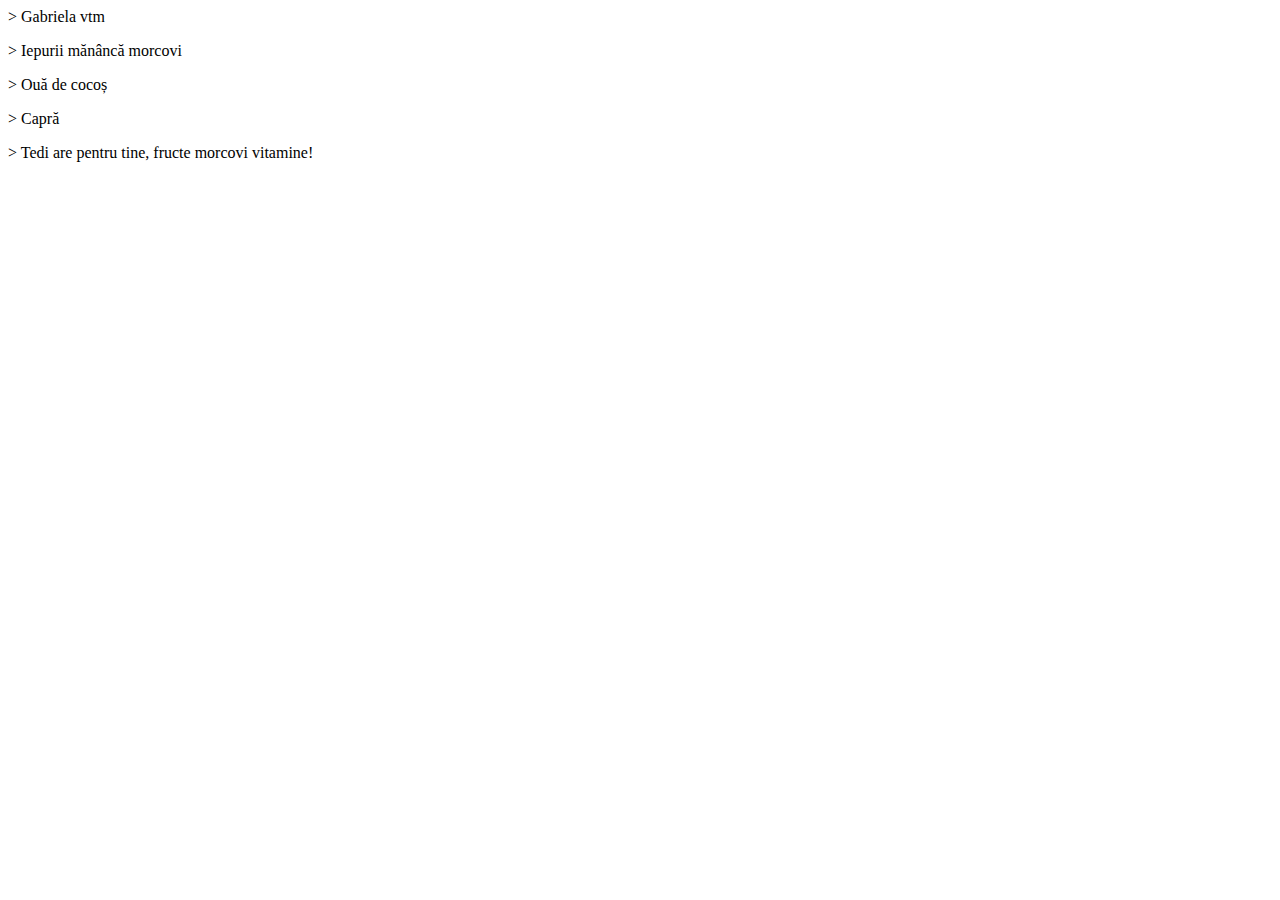
<file: vrvor/index.html>
<html>
    <p>
        > Gabriela vtm
    </p>
    <p>
        > Iepurii mănâncă morcovi
    </p>
    <p>
        > Ouă de cocoș
    </p>
    <p>
        > Capră
    </p>
    <p>
        > Tedi are pentru tine, fructe morcovi vitamine!
    </p>
</html>
</file>
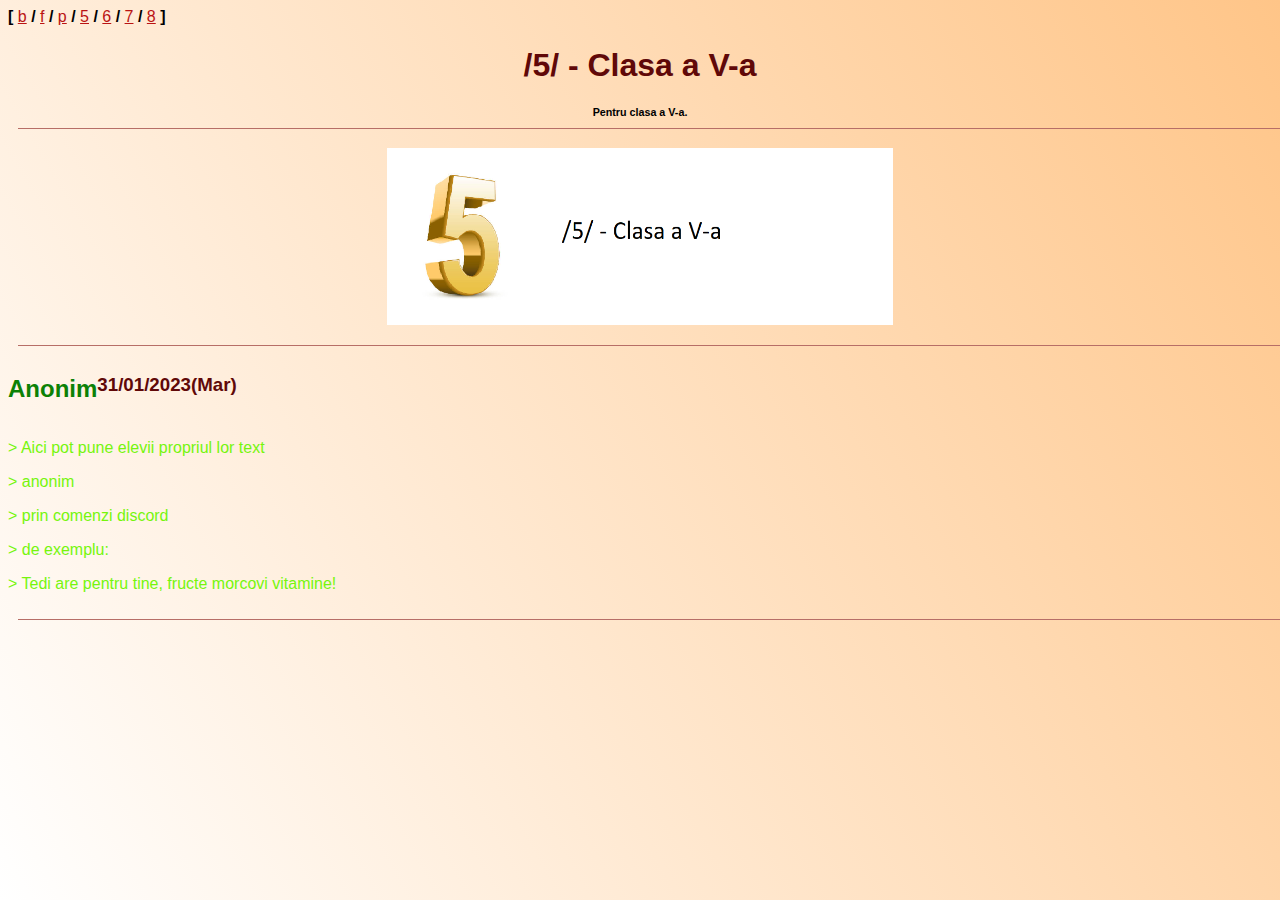
<file: vrvor/5.html>
<html>
    <head>
        <title>vrvor</title>
        <link rel="icon" href="https://logos-world.net/wp-content/uploads/2021/02/4chan-Emblem.png" type="image/png" sizes="16x16">
        <style>
            * {
                font-family: sans-serif;
            }
            a {
                color : #ba1313;
            }
            body {
                background: linear-gradient(240deg, #ffc588, #ffffff);
            }
            h4, a, h6{
                margin: 0;
                padding: 0;
            }
            p {
                color : #76f50d
            }
            h3 {
                color : #600808;
            }
            h1 {
                color : #600808;
            }
            h2 {
                color : #0c8106;
            }
            img {
                padding: 10px;
                width: 40%;
                height: 20%;
            }
            #textul {
                width: 50%;
            }
            #linie {
                display:flex;
            }
            #pixel {
                width: 100%;
                height: 0.1px;
            }
        </style>
    </head>
    <body>
    <div id="linie">
        <h4>[ ​</h4><a href="index.html">b</a>
        <h4>​ / ​</h4><a href="f.html">f</a>
        <h4>​ / ​</h4><a href="p.html">p</a>
        <h4>​ / ​</h4><a href="5.html">5</a>
        <h4>​ / ​</h4><a href="6.html">6</a>
        <h4>​ / ​</h4><a href="7.html">7</a>
        <h4>​ / ​</h4><a href="8.html">8</a>
        <h4>​ ]</h4>
    </div>
    <h1>
        <center>
            /5/ - Clasa a V-a
        </center>
    </h1>
    <h6>
        <center>
            Pentru clasa a V-a.
        </center>
    </h6>
    <img id="pixel" src="pixel.png" alt="pixel">
    <center>
        <img src="v.png" alt="mariuta be like">
    </center>
    <img id="pixel" src="pixel.png" alt="pixel">
    <div id="textul">
        <div id="linie">
            <h2>Anonim</h2>
            <h3> 31/01/2023(Mar)</h3>
        </div>
        <p>
            > Aici pot pune elevii propriul lor text
        </p>
        <p>
            > anonim
        </p>
        <p>
            > prin comenzi discord
        </p>
        <p>
            > de exemplu:
        </p>
        <p>
            > Tedi are pentru tine, fructe morcovi vitamine!
        </p>
    </div>
    <img id="pixel" src="pixel.png" alt="pixel">
</body>
</html>
</file>
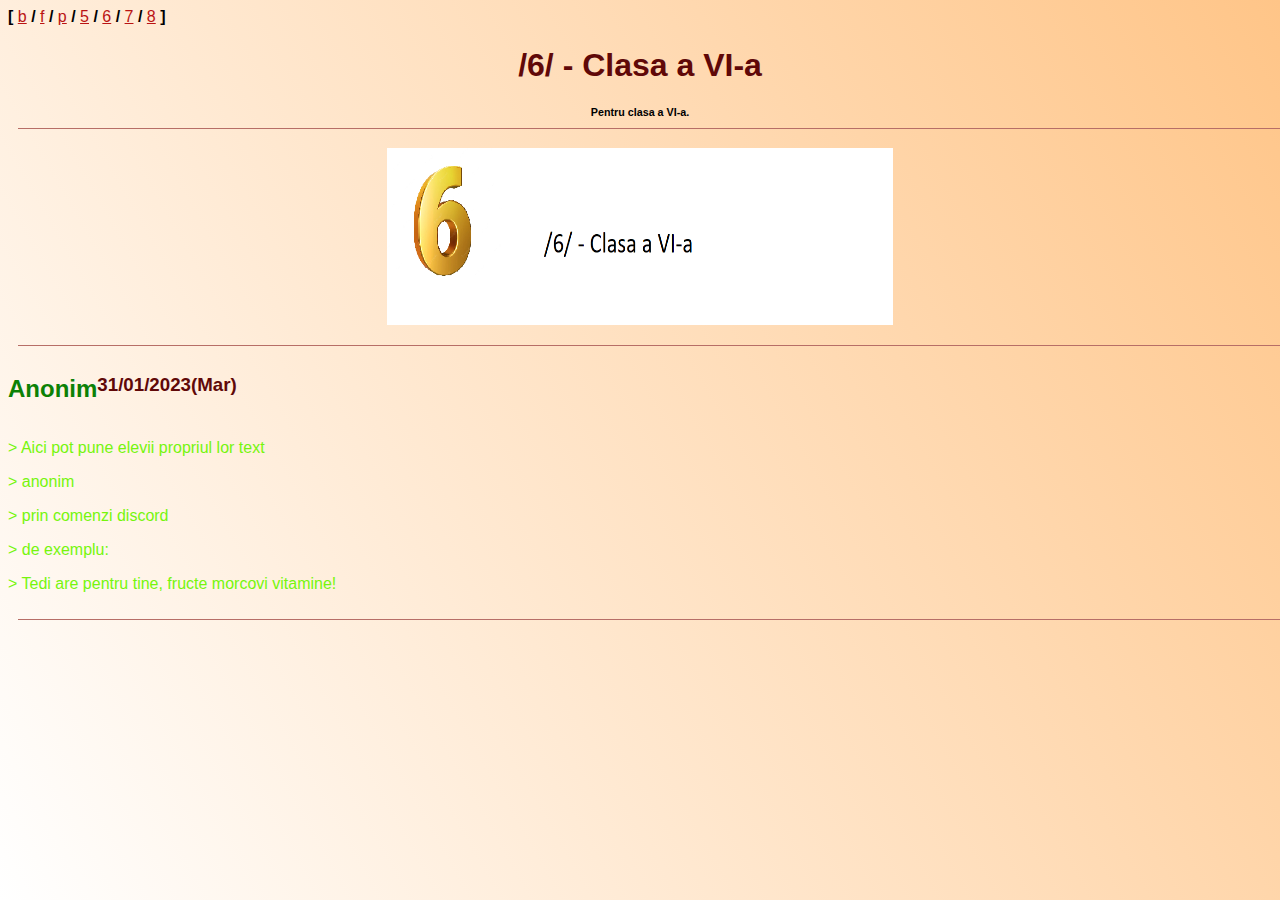
<file: vrvor/6.html>
<html>
    <head>
        <title>vrvor</title>
        <link rel="icon" href="https://logos-world.net/wp-content/uploads/2021/02/4chan-Emblem.png" type="image/png" sizes="16x16">
        <style>
            * {
                font-family: sans-serif;
            }
            a {
                color : #ba1313;
            }
            body {
                background: linear-gradient(240deg, #ffc588, #ffffff);
            }
            h4, a, h6{
                margin: 0;
                padding: 0;
            }
            p {
                color : #76f50d
            }
            h3 {
                color : #600808;
            }
            h1 {
                color : #600808;
            }
            h2 {
                color : #0c8106;
            }
            img {
                padding: 10px;
                width: 40%;
                height: 20%;
            }
            #textul {
                width: 50%;
            }
            #linie {
                display:flex;
            }
            #pixel {
                width: 100%;
                height: 0.1px;
            }
        </style>
    </head>
    <body>
    <div id="linie">
        <h4>[ ​</h4><a href="index.html">b</a>
        <h4>​ / ​</h4><a href="f.html">f</a>
        <h4>​ / ​</h4><a href="p.html">p</a>
        <h4>​ / ​</h4><a href="5.html">5</a>
        <h4>​ / ​</h4><a href="6.html">6</a>
        <h4>​ / ​</h4><a href="7.html">7</a>
        <h4>​ / ​</h4><a href="8.html">8</a>
        <h4>​ ]</h4>
    </div>
    <h1>
        <center>
            /6/ - Clasa a VI-a
        </center>
    </h1>
    <h6>
        <center>
            Pentru clasa a VI-a.
        </center>
    </h6>
    <img id="pixel" src="pixel.png" alt="pixel">
    <center>
        <img src="vi.png" alt="mariuta be like">
    </center>
    <img id="pixel" src="pixel.png" alt="pixel">
    <div id="textul">
        <div id="linie">
            <h2>Anonim</h2>
            <h3> 31/01/2023(Mar)</h3>
        </div>
        <p>
            > Aici pot pune elevii propriul lor text
        </p>
        <p>
            > anonim
        </p>
        <p>
            > prin comenzi discord
        </p>
        <p>
            > de exemplu:
        </p>
        <p>
            > Tedi are pentru tine, fructe morcovi vitamine!
        </p>
    </div>
    <img id="pixel" src="pixel.png" alt="pixel">
</body>
</html>
</file>
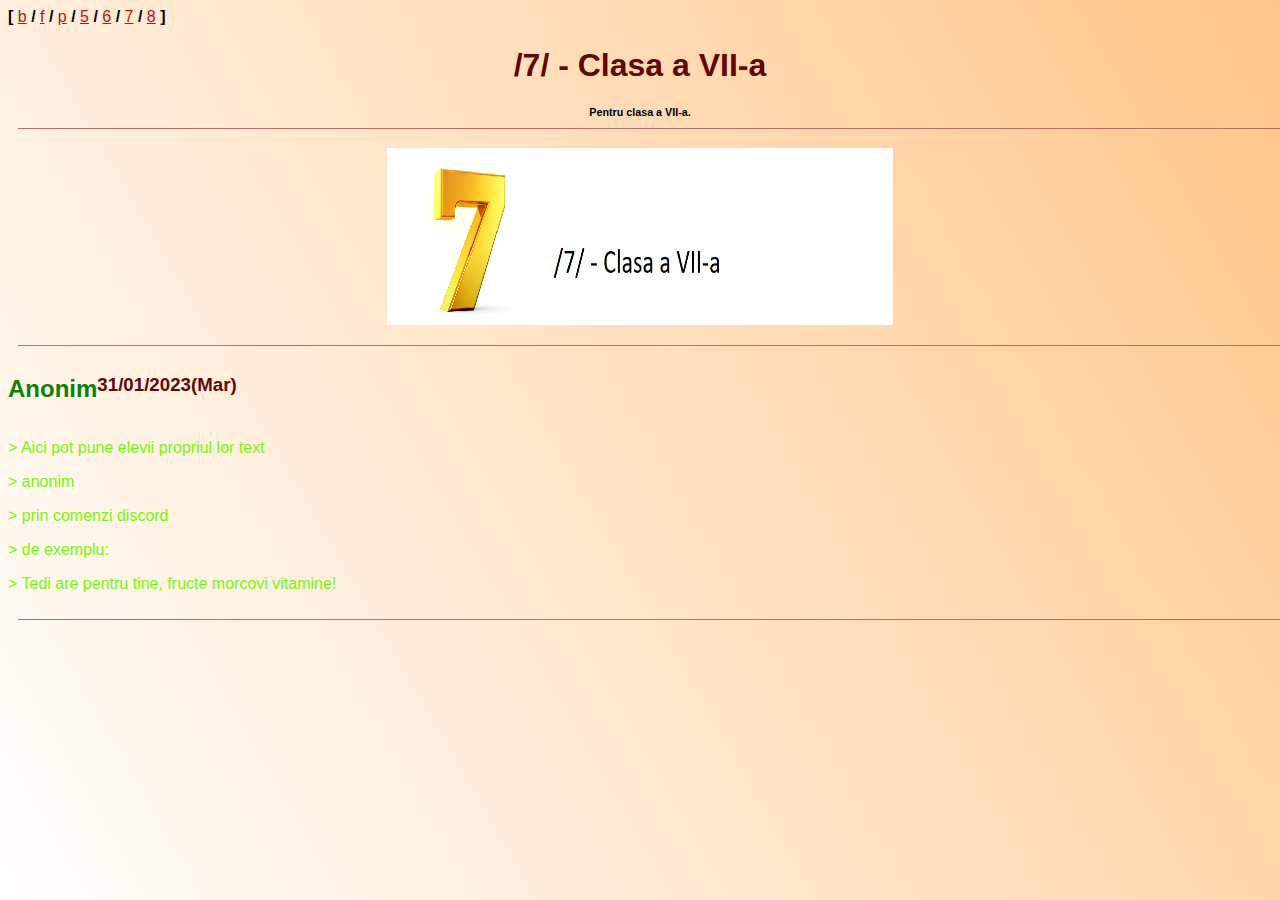
<file: vrvor/7.html>
<html>
    <head>
        <title>vrvor</title>
        <link rel="icon" href="https://logos-world.net/wp-content/uploads/2021/02/4chan-Emblem.png" type="image/png" sizes="16x16">
        <style>
            * {
                font-family: sans-serif;
            }
            a {
                color : #ba1313;
            }
            body {
                background: linear-gradient(240deg, #ffc588, #ffffff);
            }
            h4, a, h6{
                margin: 0;
                padding: 0;
            }
            p {
                color : #76f50d
            }
            h3 {
                color : #600808;
            }
            h1 {
                color : #600808;
            }
            h2 {
                color : #0c8106;
            }
            img {
                padding: 10px;
                width: 40%;
                height: 20%;
            }
            #textul {
                width: 50%;
            }
            #linie {
                display:flex;
            }
            #pixel {
                width: 100%;
                height: 0.1px;
            }
        </style>
    </head>
    <body>
    <div id="linie">
        <h4>[ ​</h4><a href="index.html">b</a>
        <h4>​ / ​</h4><a href="f.html">f</a>
        <h4>​ / ​</h4><a href="p.html">p</a>
        <h4>​ / ​</h4><a href="5.html">5</a>
        <h4>​ / ​</h4><a href="6.html">6</a>
        <h4>​ / ​</h4><a href="7.html">7</a>
        <h4>​ / ​</h4><a href="8.html">8</a>
        <h4>​ ]</h4>
    </div>
    <h1>
        <center>
            /7/ - Clasa a VII-a
        </center>
    </h1>
    <h6>
        <center>
            Pentru clasa a VII-a.
        </center>
    </h6>
    <img id="pixel" src="pixel.png" alt="pixel">
    <center>
        <img src="vii.png" alt="mariuta be like">
    </center>
    <img id="pixel" src="pixel.png" alt="pixel">
    <div id="textul">
        <div id="linie">
            <h2>Anonim</h2>
            <h3> 31/01/2023(Mar)</h3>
        </div>
        <p>
            > Aici pot pune elevii propriul lor text
        </p>
        <p>
            > anonim
        </p>
        <p>
            > prin comenzi discord
        </p>
        <p>
            > de exemplu:
        </p>
        <p>
            > Tedi are pentru tine, fructe morcovi vitamine!
        </p>
    </div>
    <img id="pixel" src="pixel.png" alt="pixel">
</body>
</html>
</file>
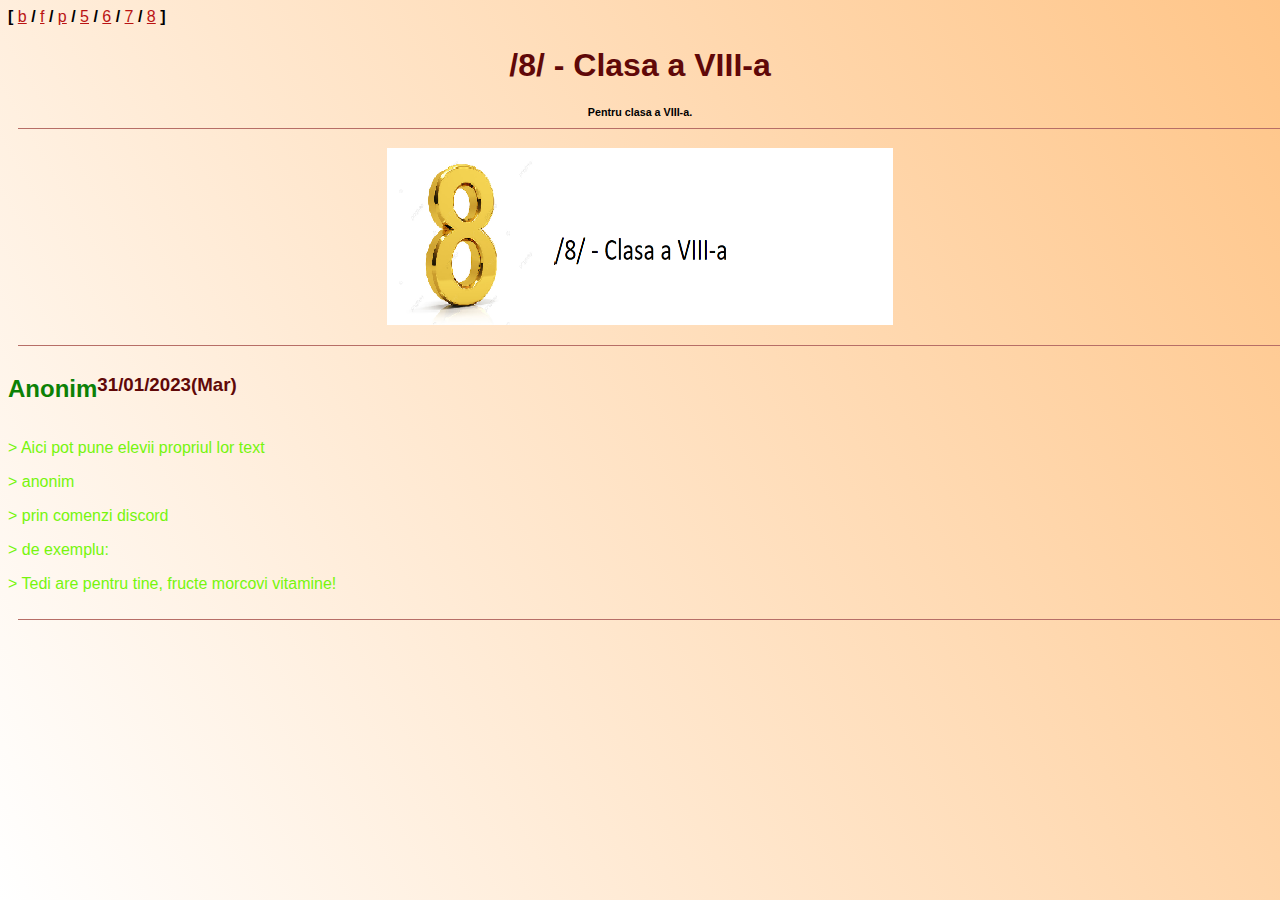
<file: vrvor/8.html>
<html>
    <head>
        <title>vrvor</title>
        <link rel="icon" href="https://logos-world.net/wp-content/uploads/2021/02/4chan-Emblem.png" type="image/png" sizes="16x16">
        <style>
            * {
                font-family: sans-serif;
            }
            a {
                color : #ba1313;
            }
            body {
                background: linear-gradient(240deg, #ffc588, #ffffff);
            }
            h4, a, h6{
                margin: 0;
                padding: 0;
            }
            p {
                color : #76f50d
            }
            h3 {
                color : #600808;
            }
            h1 {
                color : #600808;
            }
            h2 {
                color : #0c8106;
            }
            img {
                padding: 10px;
                width: 40%;
                height: 20%;
            }
            #textul {
                width: 50%;
            }
            #linie {
                display:flex;
            }
            #pixel {
                width: 100%;
                height: 0.1px;
            }
        </style>
    </head>
    <body>
    <div id="linie">
        <h4>[ ​</h4><a href="index.html">b</a>
        <h4>​ / ​</h4><a href="f.html">f</a>
        <h4>​ / ​</h4><a href="p.html">p</a>
        <h4>​ / ​</h4><a href="5.html">5</a>
        <h4>​ / ​</h4><a href="6.html">6</a>
        <h4>​ / ​</h4><a href="7.html">7</a>
        <h4>​ / ​</h4><a href="8.html">8</a>
        <h4>​ ]</h4>
    </div>
    <h1>
        <center>
            /8/ - Clasa a VIII-a
        </center>
    </h1>
    <h6>
        <center>
            Pentru clasa a VIII-a.
        </center>
    </h6>
    <img id="pixel" src="pixel.png" alt="pixel">
    <center>
        <img src="viii.png" alt="mariuta be like">
    </center>
    <img id="pixel" src="pixel.png" alt="pixel">
    <div id="textul">
        <div id="linie">
            <h2>Anonim</h2>
            <h3> 31/01/2023(Mar)</h3>
        </div>
        <p>
            > Aici pot pune elevii propriul lor text
        </p>
        <p>
            > anonim
        </p>
        <p>
            > prin comenzi discord
        </p>
        <p>
            > de exemplu:
        </p>
        <p>
            > Tedi are pentru tine, fructe morcovi vitamine!
        </p>
    </div>
    <img id="pixel" src="pixel.png" alt="pixel">
</body>
</html>
</file>
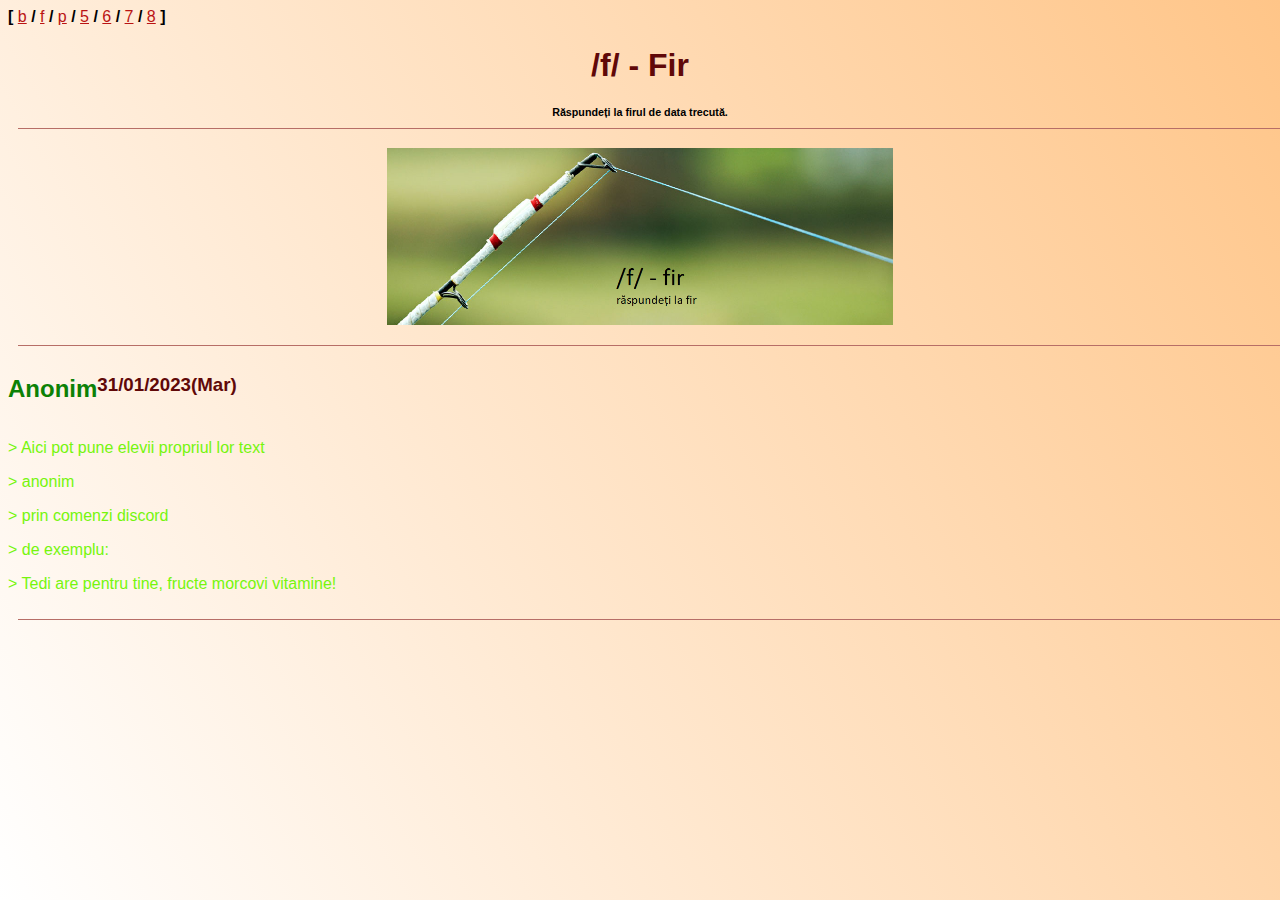
<file: vrvor/f.html>
<html>
    <head>
        <title>vrvor</title>
        <link rel="icon" href="https://logos-world.net/wp-content/uploads/2021/02/4chan-Emblem.png" type="image/png" sizes="16x16">
        <style>
            * {
                font-family: sans-serif;
            }
            a {
                color : #ba1313;
            }
            body {
                background: linear-gradient(240deg, #ffc588, #ffffff);
            }
            h4, a, h6{
                margin: 0;
                padding: 0;
            }
            p {
                color : #76f50d
            }
            h3 {
                color : #600808;
            }
            h1 {
                color : #600808;
            }
            h2 {
                color : #0c8106;
            }
            img {
                padding: 10px;
                width: 40%;
                height: 20%;
            }
            #textul {
                width: 50%;
            }
            #linie {
                display:flex;
            }
            #pixel {
                width: 100%;
                height: 0.1px;
            }
        </style>
    </head>
    <body>
    <div id="linie">
        <h4>[ ​</h4><a href="index.html">b</a>
        <h4>​ / ​</h4><a href="f.html">f</a>
        <h4>​ / ​</h4><a href="p.html">p</a>
        <h4>​ / ​</h4><a href="5.html">5</a>
        <h4>​ / ​</h4><a href="6.html">6</a>
        <h4>​ / ​</h4><a href="7.html">7</a>
        <h4>​ / ​</h4><a href="8.html">8</a>
        <h4>​ ]</h4>
    </div>
    <h1>
        <center>
            /f/ - Fir
        </center>
    </h1>
    <h6>
        <center>
            Răspundeți la firul de data trecută.
        </center>
    </h6>
    <img id="pixel" src="pixel.png" alt="pixel">
    <center>
        <img src="f fir.png" alt="mariuta be like">
    </center>
    <img id="pixel" src="pixel.png" alt="pixel">
    <div id="textul">
        <div id="linie">
            <h2>Anonim</h2>
            <h3> 31/01/2023(Mar)</h3>
        </div>
        <p>
            > Aici pot pune elevii propriul lor text
        </p>
        <p>
            > anonim
        </p>
        <p>
            > prin comenzi discord
        </p>
        <p>
            > de exemplu:
        </p>
        <p>
            > Tedi are pentru tine, fructe morcovi vitamine!
        </p>
    </div>
    <img id="pixel" src="pixel.png" alt="pixel">
</body>
</html>
</file>
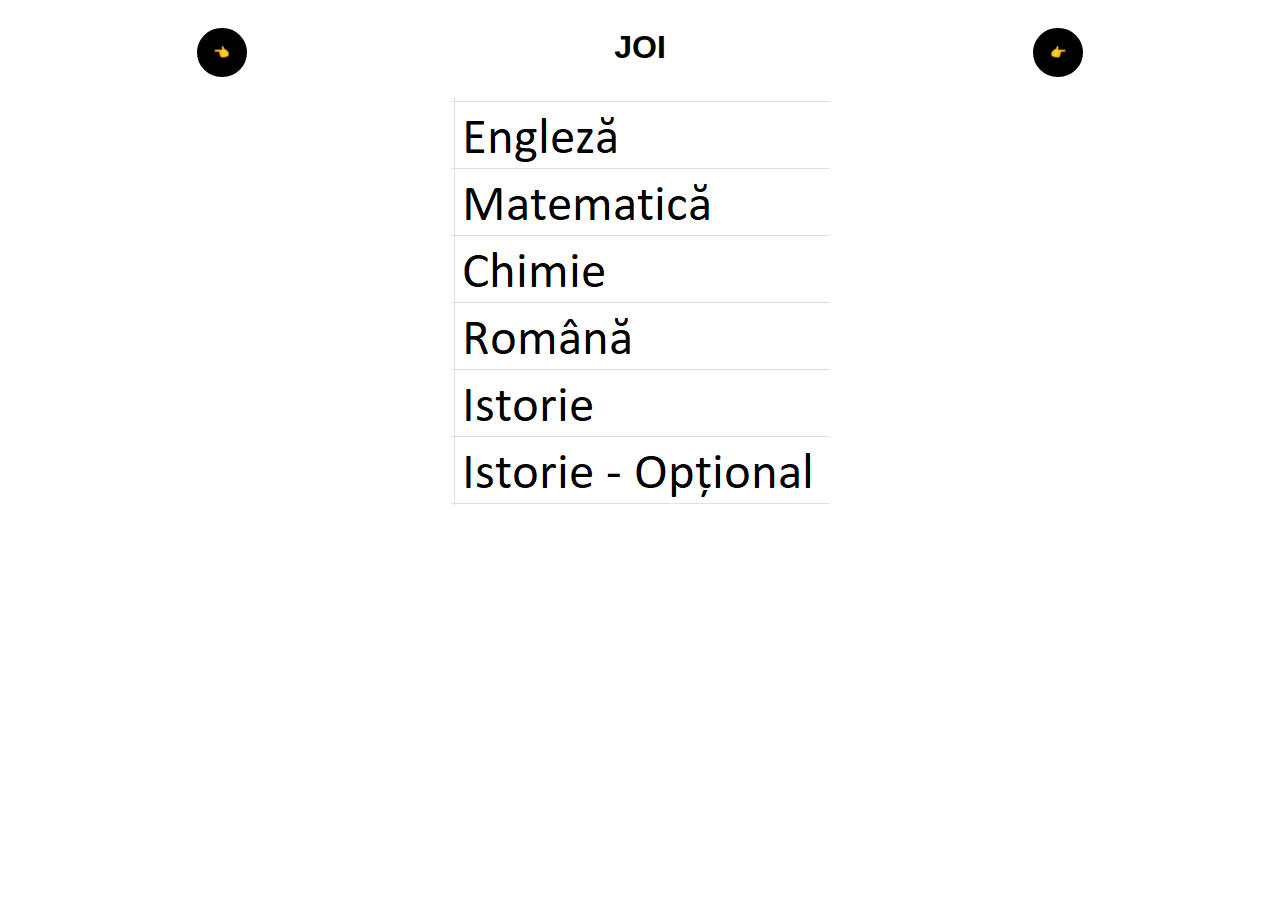
<file: vrvor/joi.html>
<!DOCTYPE html>
<html>
    <head>
        <style>
            * {
                font-family: sans-serif;
            }
            a {
                text-decoration : none;
            }
            div {
                display:flex;
                justify-content : space-around;
            }
            button {
                width: 50px;
                padding: 15px 0;
                text-align: center;
                margin: 20px 10px;
                border-radius: 25px;
                font-weight: bold;
                border: 2px solid #000000;
                background: #000000;
                color: #fff;
                cursor: pointer;
                position: relative;
            }
        </style>
    </head>
    <body>
        <div>
            <button>
                <a href="miercuri.html">👈</a>
            </button>
            <h1>
                JOI
            </h1>
            <button>
                <a href="vineri.html">👉</a>
            </button>
        </div>
        <center>
            <img src="joi8.png" alt="">
        </center>
    </body>
</html>
</file>
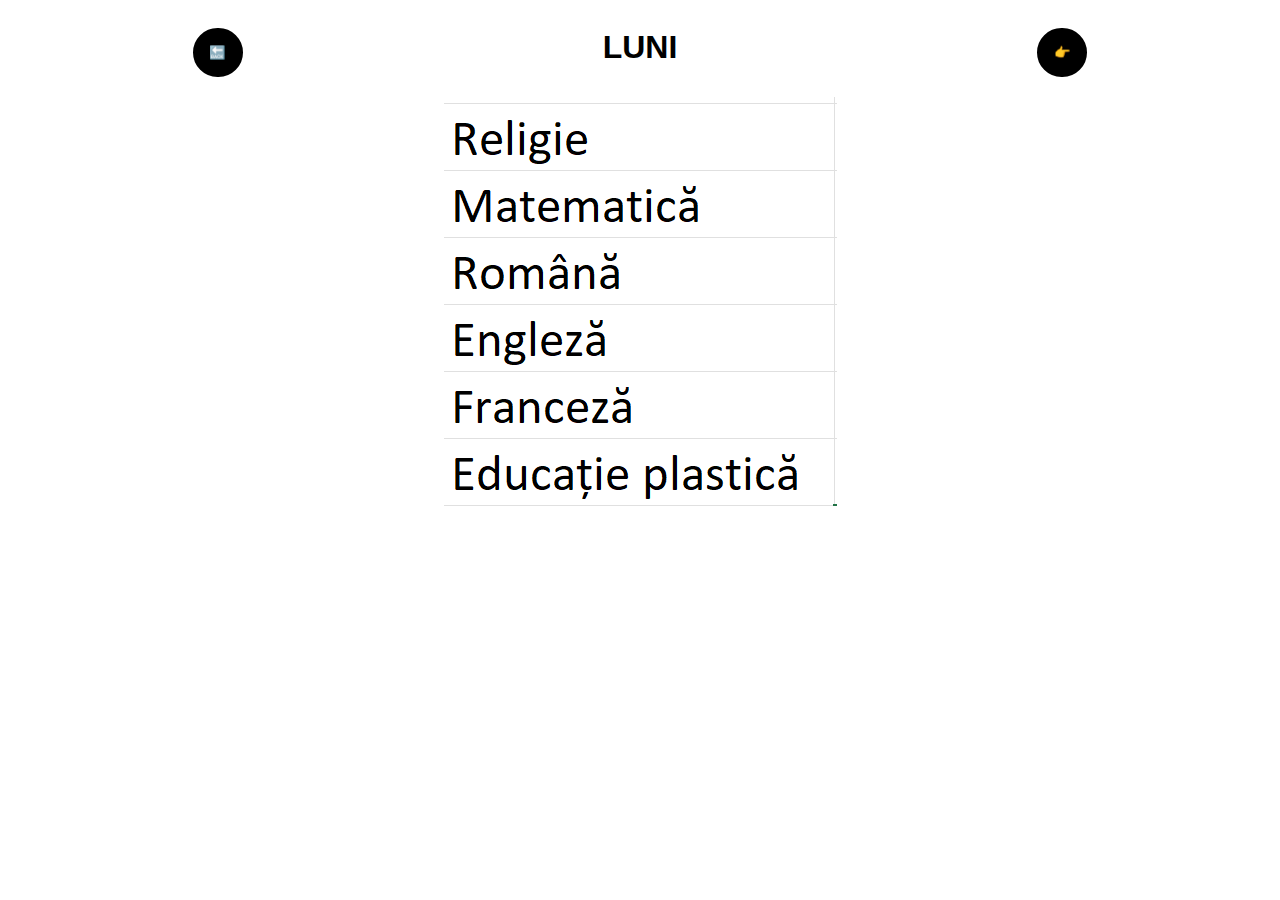
<file: vrvor/luni.html>
<!DOCTYPE html>
<html>
    <head>
        <style>
            * {
                font-family: sans-serif;
            }
            a {
                text-decoration : none;
            }
            div {
                display:flex;
                justify-content : space-around;
            }
            button {
                width: 50px;
                padding: 15px 0;
                text-align: center;
                margin: 20px 10px;
                border-radius: 25px;
                font-weight: bold;
                border: 2px solid #000000;
                background: #000000;
                color: #fff;
                cursor: pointer;
                position: relative;
                @media only screen and (max-width: 500px) {
                    body {
                        font-size : 20px;
                    }
                }
            }
        </style>
    </head>
    <body>
        <div>
            <button>
                <a href="app.html">🔙</a>
            </button>
            <h1>
                LUNI
            </h1>
            <button>
                <a href="marti.html">👉</a>
            </button>
        </div>
        <center>
            <img src="luni8.png" alt="">
        </center>
    </body>
</html>
</file>
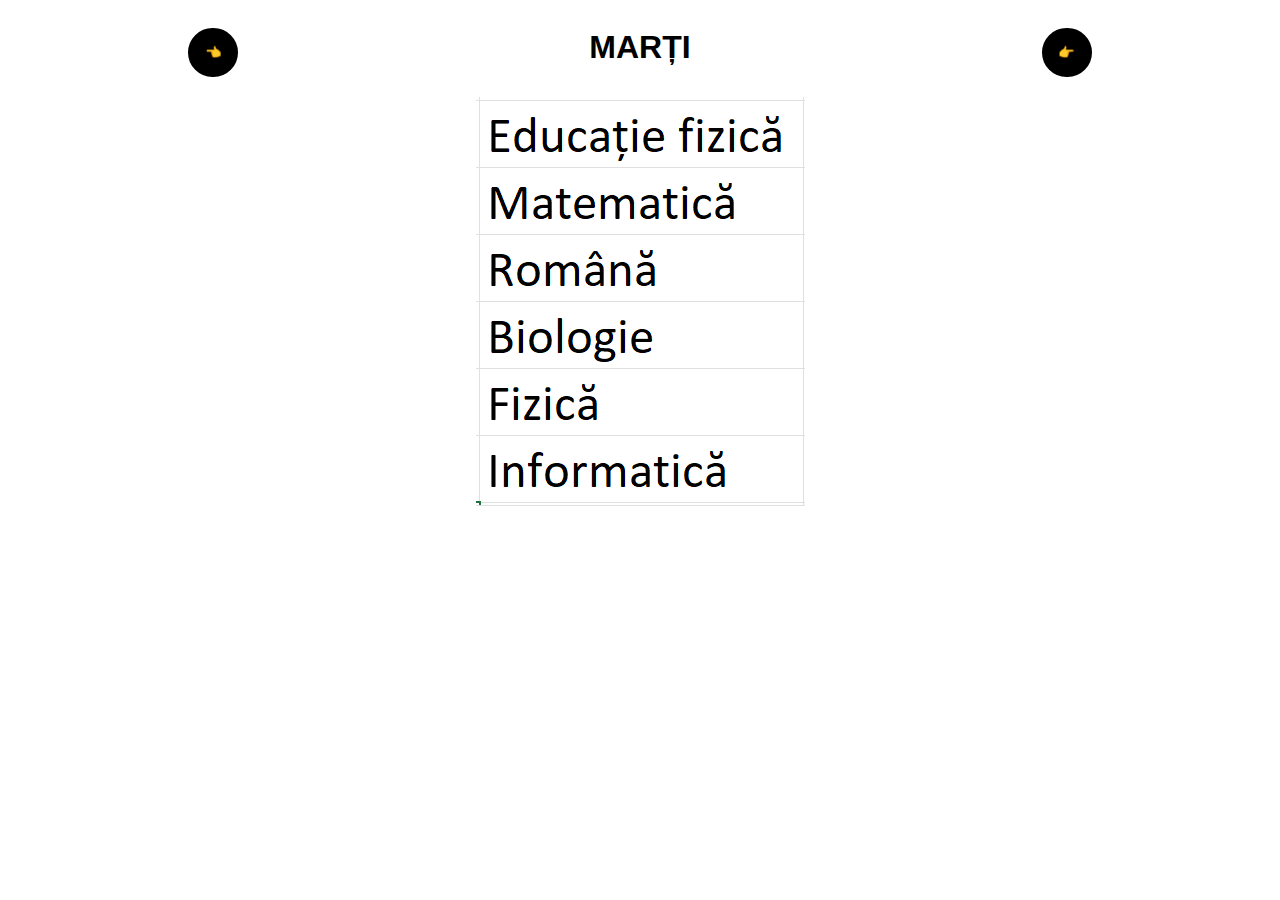
<file: vrvor/marti.html>
<!DOCTYPE html>
<html>
    <head>
        <style>
            * {
                font-family: sans-serif;
            }
            a {
                text-decoration : none;
            }
            div {
                display:flex;
                justify-content : space-around;
            }
            button {
                width: 50px;
                padding: 15px 0;
                text-align: center;
                margin: 20px 10px;
                border-radius: 25px;
                font-weight: bold;
                border: 2px solid #000000;
                background: #000000;
                color: #fff;
                cursor: pointer;
                position: relative;
            }
        </style>
    </head>
    <body>
        <div>
            <button>
                <a href="luni.html">👈</a>
            </button>
            <h1>
                MARȚI
            </h1>
            <button>
                <a href="miercuri.html">👉</a>
            </button>
        </div>
        <center>
            <img src="marti8.png" alt="">
        </center>
    </body>
</html>
</file>
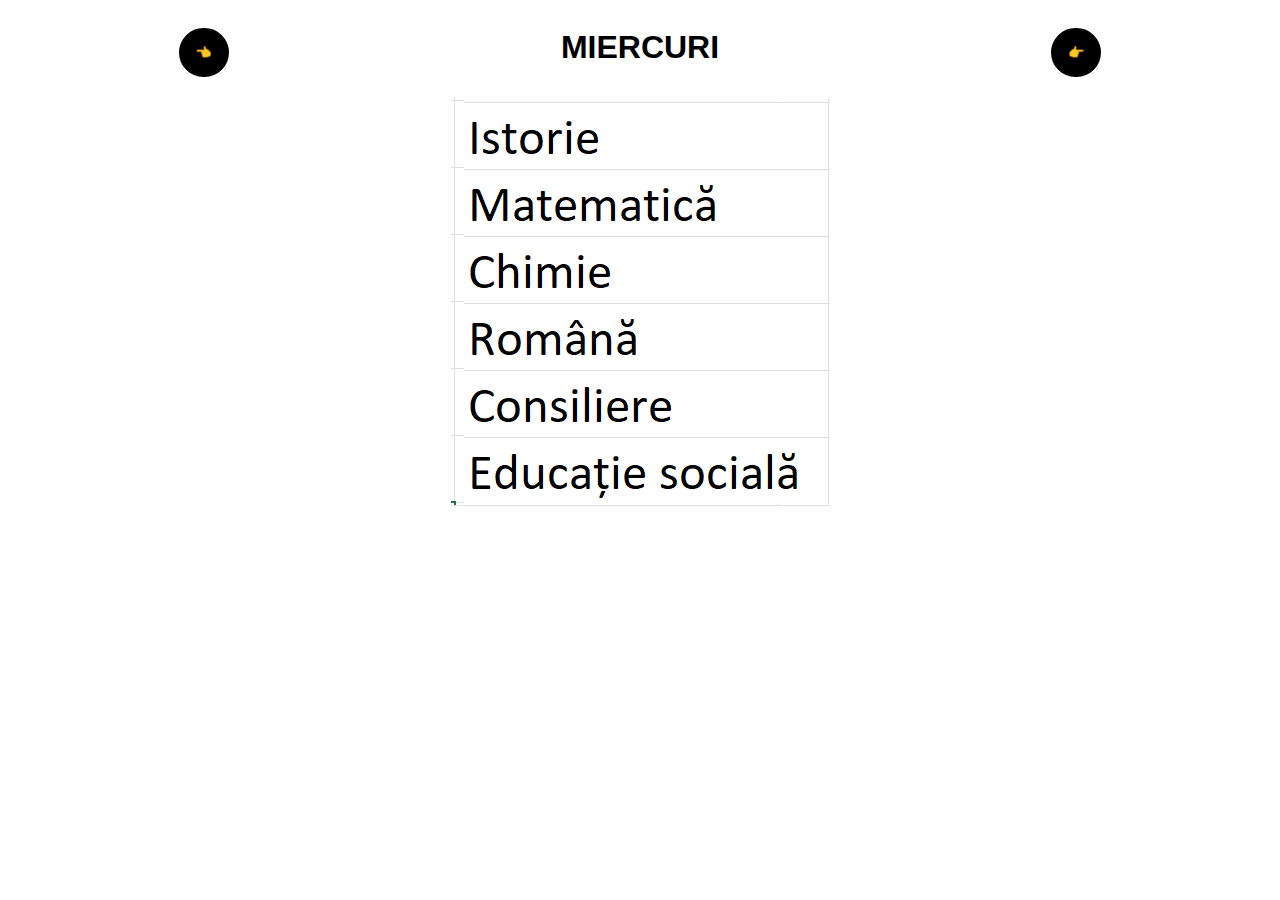
<file: vrvor/miercuri.html>
<!DOCTYPE html>
<html>
    <head>
        <style>
            * {
                font-family: sans-serif;
            }
            a {
                text-decoration : none;
            }
            div {
                display:flex;
                justify-content : space-around;
            }
            button {
                width: 50px;
                padding: 15px 0;
                text-align: center;
                margin: 20px 10px;
                border-radius: 25px;
                font-weight: bold;
                border: 2px solid #000000;
                background: #000000;
                color: #fff;
                cursor: pointer;
                position: relative;
            }
        </style>
    </head>
    <body>
        <div>
            <button>
                <a href="marti.html">👈</a>
            </button>
            <h1>
                MIERCURI
            </h1>
            <button>
                <a href="joi.html">👉</a>
            </button>
        </div>
        <center>
            <img src="miercuri8.png" alt="">
        </center>
    </body>
</html>
</file>
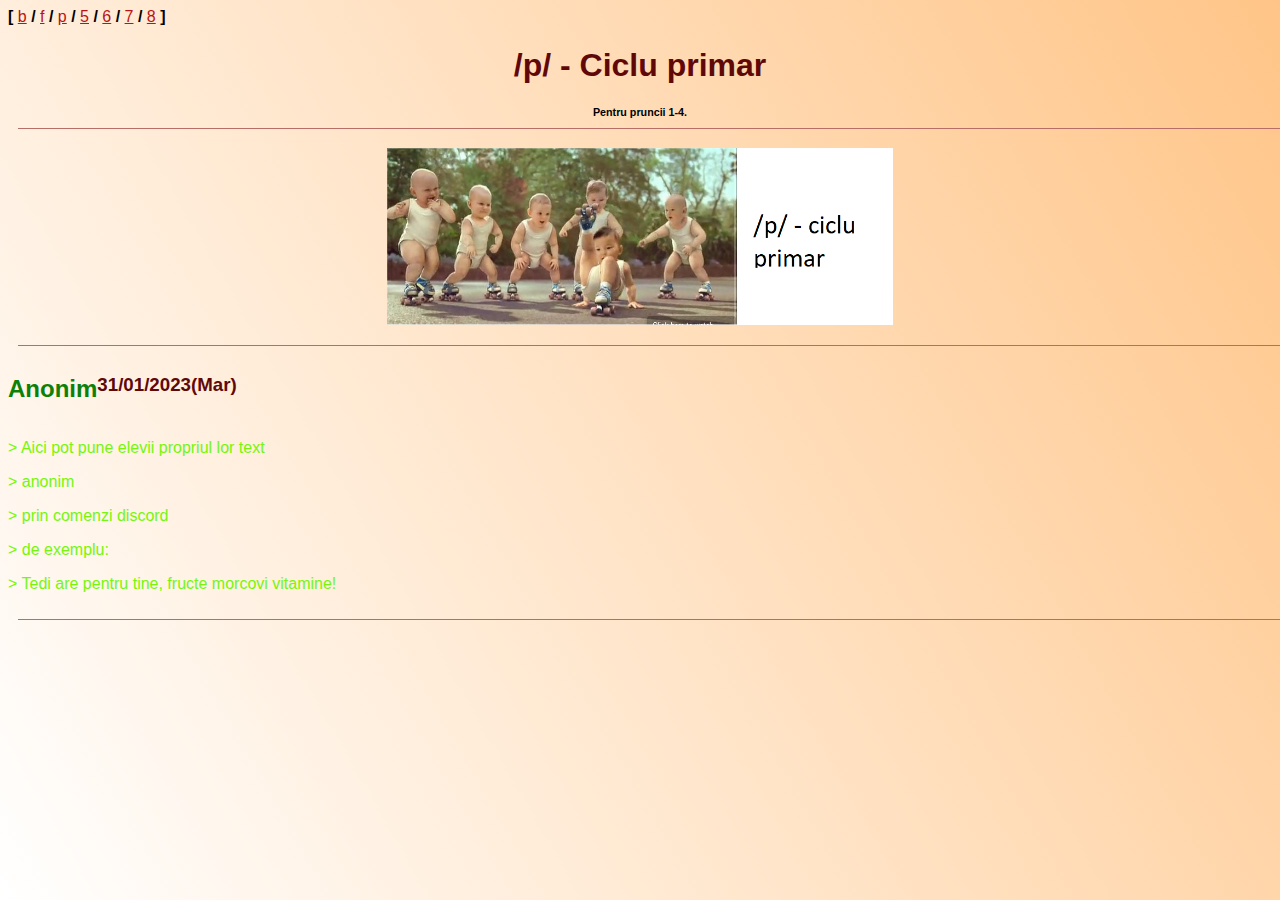
<file: vrvor/p.html>
<html>
    <head>
        <title>vrvor</title>
        <link rel="icon" href="https://logos-world.net/wp-content/uploads/2021/02/4chan-Emblem.png" type="image/png" sizes="16x16">
        <style>
            * {
                font-family: sans-serif;
            }
            a {
                color : #ba1313;
            }
            body {
                background: linear-gradient(240deg, #ffc588, #ffffff);
            }
            h4, a, h6{
                margin: 0;
                padding: 0;
            }
            p {
                color : #76f50d
            }
            h3 {
                color : #600808;
            }
            h1 {
                color : #600808;
            }
            h2 {
                color : #0c8106;
            }
            img {
                padding: 10px;
                width: 40%;
                height: 20%;
            }
            #textul {
                width: 50%;
            }
            #linie {
                display:flex;
            }
            #pixel {
                width: 100%;
                height: 0.1px;
            }
        </style>
    </head>
    <body>
    <div id="linie">
        <h4>[ ​</h4><a href="index.html">b</a>
        <h4>​ / ​</h4><a href="f.html">f</a>
        <h4>​ / ​</h4><a href="p.html">p</a>
        <h4>​ / ​</h4><a href="5.html">5</a>
        <h4>​ / ​</h4><a href="6.html">6</a>
        <h4>​ / ​</h4><a href="7.html">7</a>
        <h4>​ / ​</h4><a href="8.html">8</a>
        <h4>​ ]</h4>
    </div>
    <h1>
        <center>
            /p/ - Ciclu primar
        </center>
    </h1>
    <h6>
        <center>
            Pentru pruncii 1-4.
        </center>
    </h6>
    <img id="pixel" src="pixel.png" alt="pixel">
    <center>
        <img src="p primar.png" alt="mariuta be like">
    </center>
    <img id="pixel" src="pixel.png" alt="pixel">
    <div id="textul">
        <div id="linie">
            <h2>Anonim</h2>
            <h3> 31/01/2023(Mar)</h3>
        </div>
        <p>
            > Aici pot pune elevii propriul lor text
        </p>
        <p>
            > anonim
        </p>
        <p>
            > prin comenzi discord
        </p>
        <p>
            > de exemplu:
        </p>
        <p>
            > Tedi are pentru tine, fructe morcovi vitamine!
        </p>
    </div>
    <img id="pixel" src="pixel.png" alt="pixel">
</body>
</html>
</file>
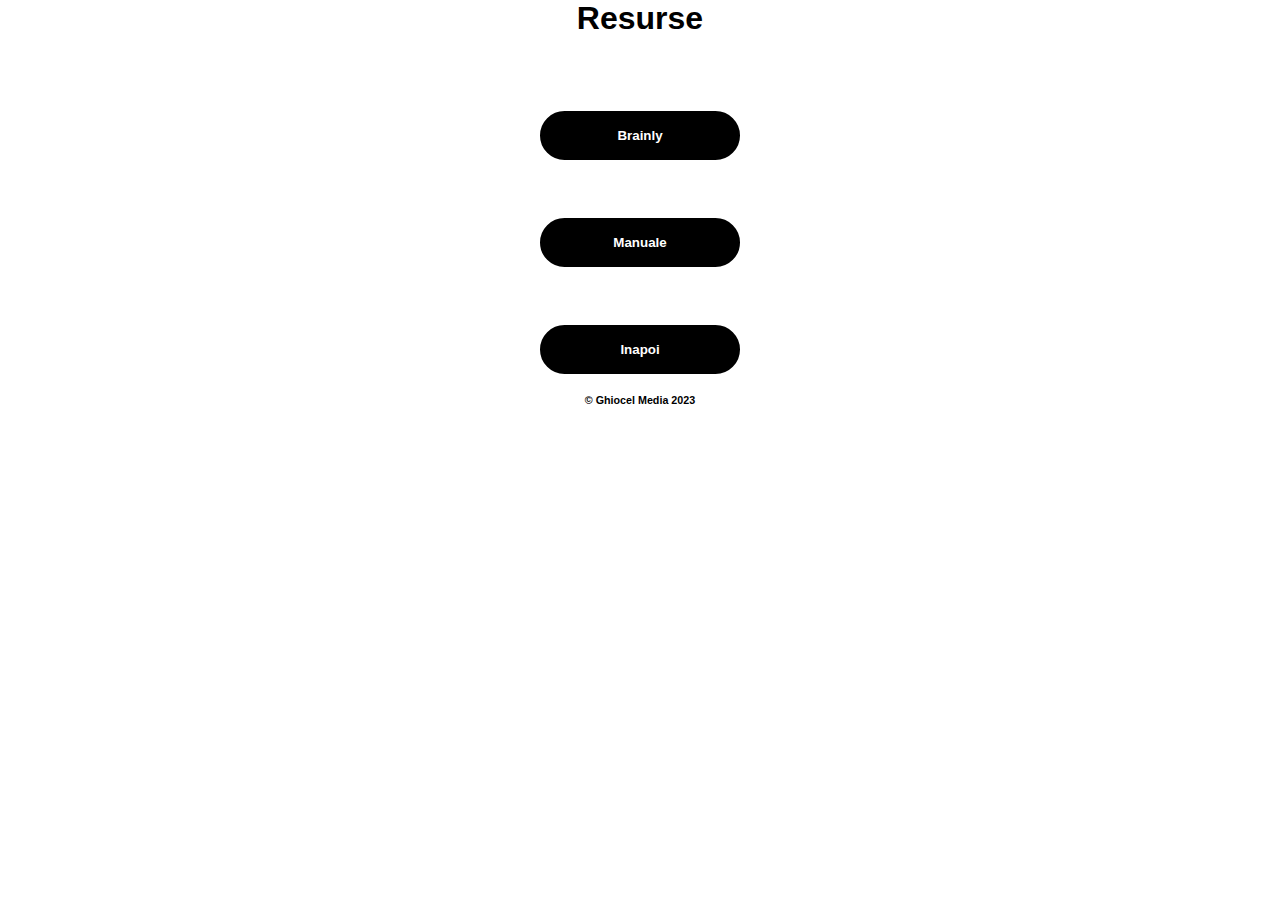
<file: vrvor/resurs.html>
<html>
    <head>
        <style>
            * {
                margin: 0;
                padding: 0;
                font-family: sans-serif;
            }
            a {
                text-decoration : none;
                color : #FFF;
            }
            button {
                width: 200px;
                padding: 15px 0;
                text-align: center;
                margin: 20px 10px;
                border-radius: 25px;
                font-weight: bold;
                border: 2px solid #000000;
                background: #000000;
                color: #fff;
                cursor: pointer;
                position: relative;
                overflow: hidden;
            }
            div {
                display:flex;
                justify-content:center;
            }
        </style>
    </head>
    <center>
        <h1>Resurse</h1>
        <br>
        <h1></h1>
        <br>
        <h1></h1>
        <br>
        <button>
            <a href="https://brainly.ro">Brainly</a>
        </button>
        <br>
        <h1></h1>
        <br>
        <button>
            <a href="https://manuale.edu.ro">Manuale</a>
        </button>
        <br>
        <h1></h1>
        <br>
        <button type="button" class="button button1">
            <a href="app.html">Inapoi</a>
        </button>
        <div>
            <h6>
                © Ghiocel Media 2023
            </h6>
        </div>
    </center>
</html>
</file>
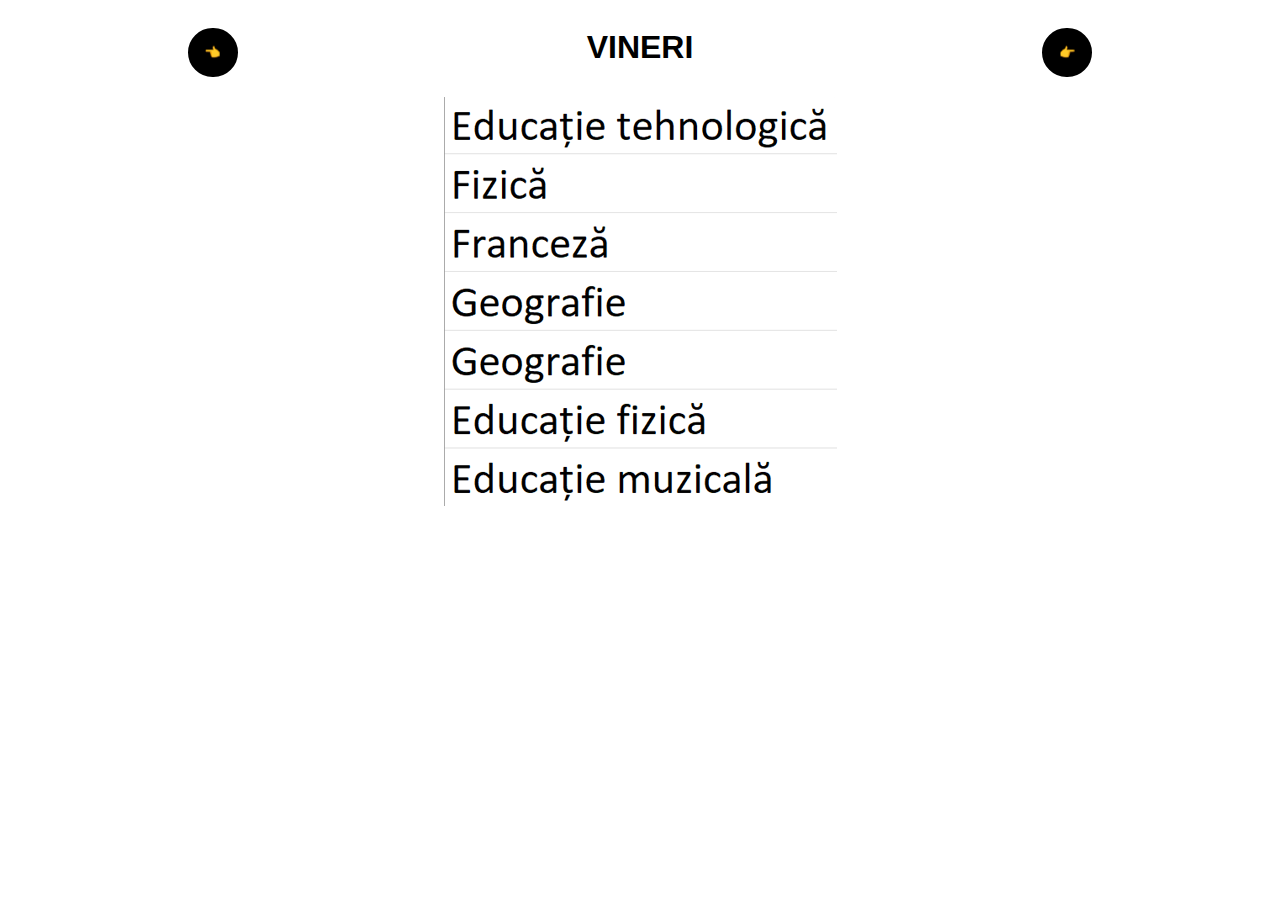
<file: vrvor/vineri.html>
<!DOCTYPE html>
<html>
    <head>
        <style>
            * {
                font-family: sans-serif;
            }
            a {
                text-decoration : none;
            }
            div {
                display:flex;
                justify-content : space-around;
            }
            button {
                width: 50px;
                padding: 15px 0;
                text-align: center;
                margin: 20px 10px;
                border-radius: 25px;
                font-weight: bold;
                border: 2px solid #000000;
                background: #000000;
                color: #fff;
                cursor: pointer;
                position: relative;
            }
        </style>
    </head>
    <body>
        <div>
            <button>
                <a href="app.html">👈</a>
            </button>
            <h1>
                VINERI
            </h1>
            <button>
                <a href="app.html">👉</a>
            </button>
        </div>
        <center>
            <img src="vineri8.png" alt="">
        </center>
    </body>
</html>
</file>
